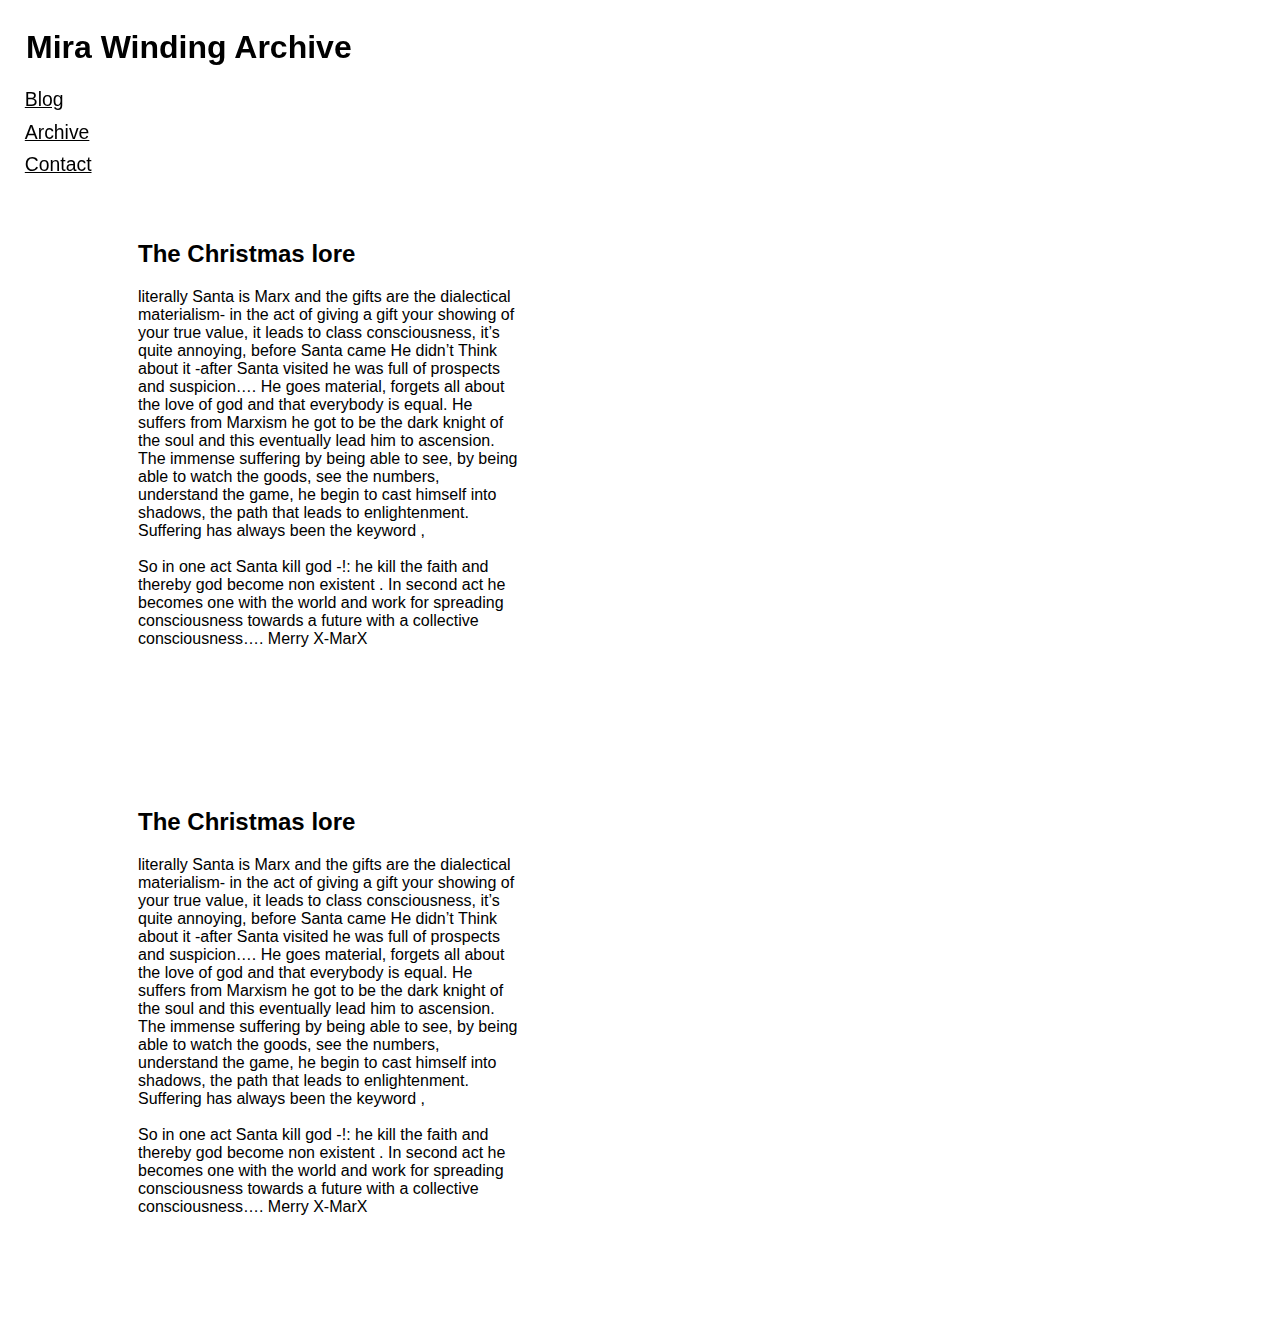
<file: index.html>
<!DOCTYPE html>
<html lang="en">
<head>
    <meta charset="UTF-8">
    <meta name="viewport" content="width=device-width, initial-scale=1.0">
    <title>Masstrology</title>
    <link rel="stylesheet" href="style.css">
    <script src="script.js"></script>
</head>
<body>
    <div class="header">
            <h1>Mira Winding Archive</h1>
        <nav>
            <a href="https://techno-optimism.github.io/Mirawebdemo">Blog</a>
            <a href="https://techno-optimism.github.io/Mirawebdemo/archive">Archive</a>
            <a href="https://techno-optimism.github.io/Mirawebdemo/contact">Contact</a>
        </nav>
    </div>
    <div class="blog-container" id="blog-container">
        <!-- blog posts inserted here -->
    </div>
</body>
</html>
</file>
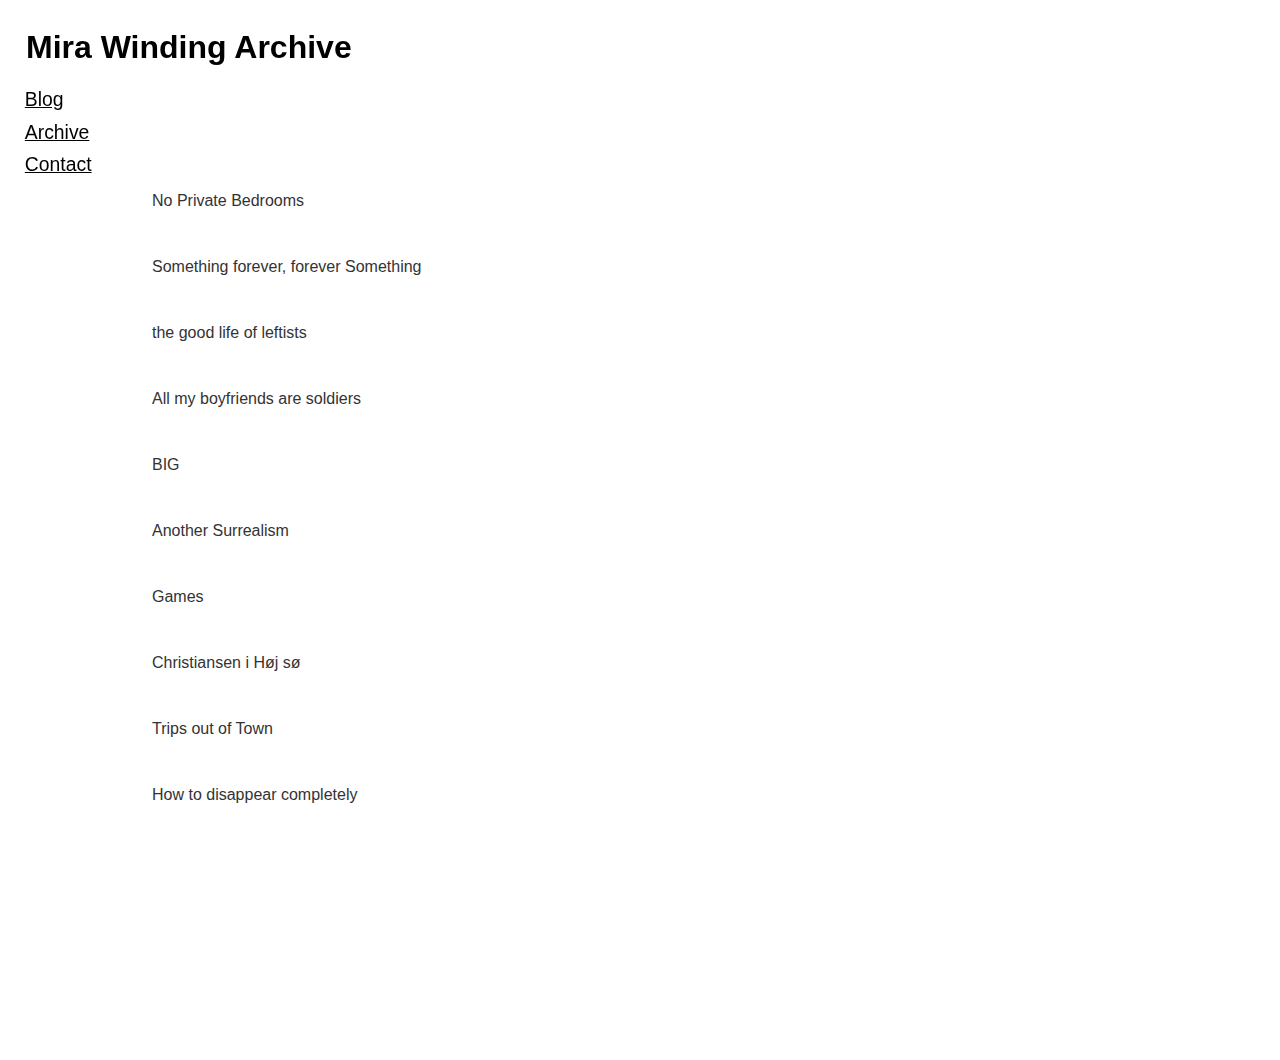
<file: archive.html>
<!DOCTYPE html>
<html lang="en">
<head>
    <meta charset="UTF-8">
    <meta name="viewport" content="width=device-width, initial-scale=1.0">
    <title>Masstrology</title>
    <link rel="stylesheet" href="style.css">
    <script src="script.js"></script>
</head>
<body>
    <div class="header">
            <h1>Mira Winding Archive</h1>
        <nav>
            <a href="https://techno-optimism.github.io/Mirawebdemo">Blog</a>
            <a href="https://techno-optimism.github.io/Mirawebdemo/archive">Archive</a>
            <a href="https://techno-optimism.github.io/Mirawebdemo/contact">Contact</a>
        </nav>
    </div>

    <div class="content">
        <div class="archive-titles">
            <p><a href="https://spassetun.com/exhibitions/mira-winding-no-private-bedrooms">No Private Bedrooms</a></p>
            <p><a href="https://kunstkritikk.dk/omkring-1996">Something forever, forever Something</a></p>
            <p><a href="https://www.wmp-hamburg.com/thegoodlifeofleftists">the good life of leftists</a></p>
            <p><a href="https://www.information.dk/kultur/anmeldelse/2021/01/egen-krop-mellem-historiens-kroppe-lille-brevboks-paa-vesterbrogade">All my boyfriends are soldiers</a></p>
            <p><a href="https://www.inter-pblc.com/exhibitions/big">BIG</a></p>
            <p><a href="https://kunsten.nu/journal/surrealisme-i-en-surrealistisk-verden/">Another Surrealism</a></p>
            <p><a href="https://kunstkritikk.dk/de-spil-vi-spiller/">Games</a></p>
            <p><a href="https://kunsten.nu/artguide/calendar/christiansen-i-hoej-soe/">Christiansen i Høj sø</a></p>
            <p><a href="https://www.vestjyllandskunstpavillon.dk/ARKIV-Samtidskunst-2019-2020">Trips out of Town</a></p>
            <p><a href="https://kunstkritikk.dk/7-december-6/">How to disappear completely</a></p> 
        </div>
    </div>
</body>
</html>
</file>
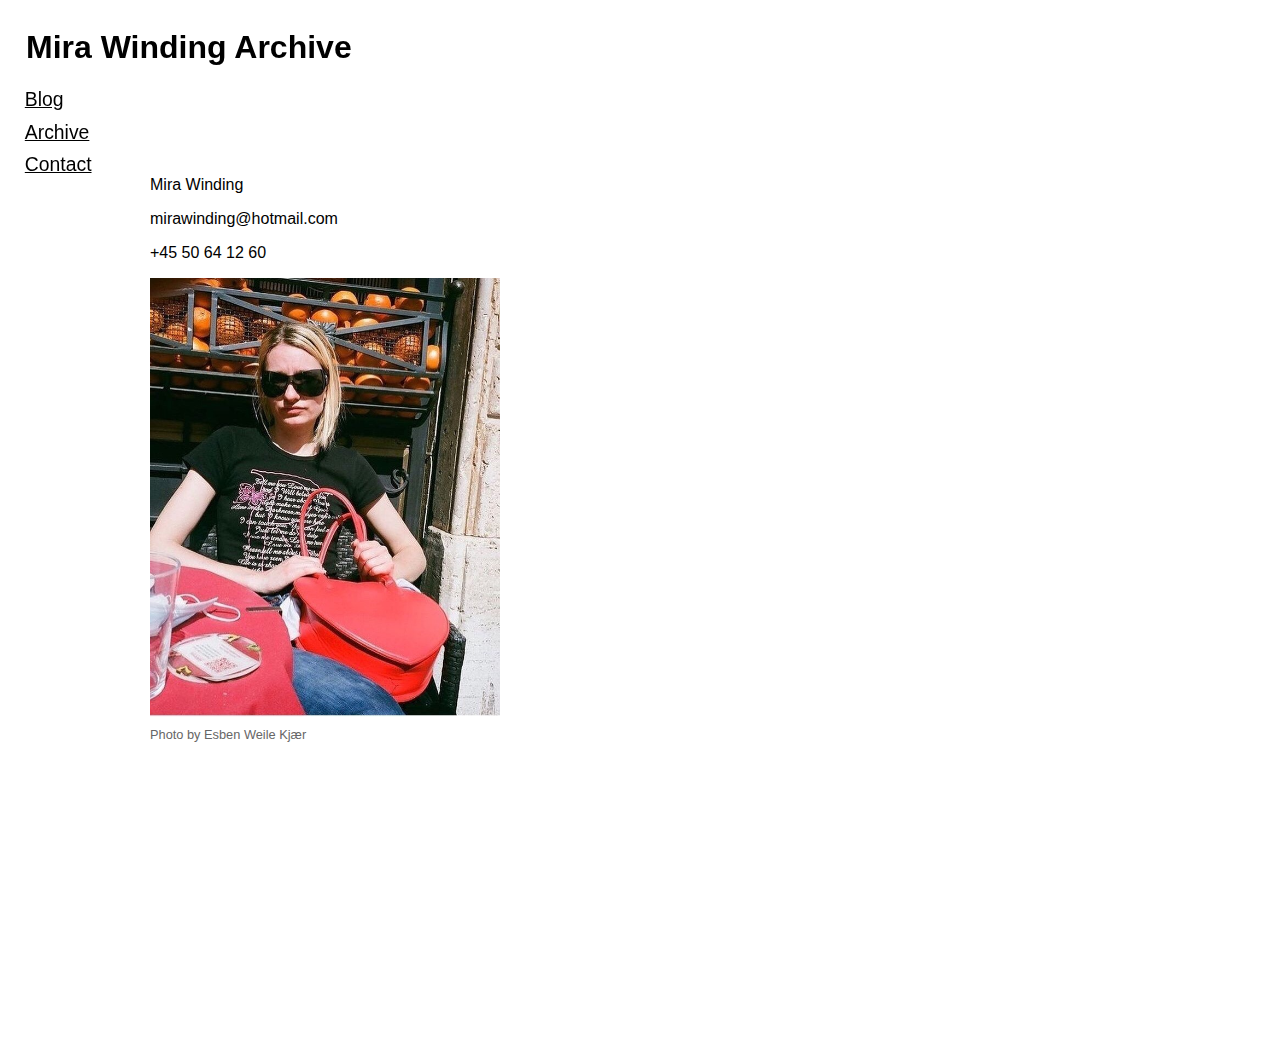
<file: contact.html>
<!DOCTYPE html>
<html lang="en">
<head>
    <meta charset="UTF-8">
    <meta name="viewport" content="width=device-width, initial-scale=1.0">
    <title>Masstrology</title>
    <link rel="stylesheet" href="style.css">
    <script src="script.js"></script>
</head>
<body>
    <div class="header">
            <h1>Mira Winding Archive</h1>
        <nav>
            <a href="https://techno-optimism.github.io/Mirawebdemo">Blog</a>
            <a href="https://techno-optimism.github.io/Mirawebdemo/archive">Archive</a>
            <a href="https://techno-optimism.github.io/Mirawebdemo/contact">Contact</a>
        </nav>
    </div>

    <div class="content">
        <div class="contact-info">
            <p>Mira Winding</p>
            <p><a href="mailto:mirawinding@hotmail.com" target="_blank">mirawinding@hotmail.com</a></p>
            <p><a href="tel:+4550641260">+45 50 64 12 60</a></p>
        </div>
    
        <div class="contact-photo">
            <img src="images/mira_by_esben.jpg" alt="">
            <p>Photo by Esben Weile Kjær</p>
        </div>
    </div>
</body>
</html>
</file>
<file: style.css>
html, body {
    height: 100%;
    margin: 0;
}

body {
    font-family: Helvetica;
    margin: 0;
    padding: 0;
    background: #ffffff;
    display: flex;
    flex-direction: column;
    min-height: 100vh;
    padding-top: 160px; /* Add padding to top of body to prevent overlap with header */
}

.content {
    flex: 1;
}

.header {
    display: flex;
    align-items: flex-start; /* Aligns items vertically centered */
    justify-content: space-between; /* Spaces out header items */
    padding: 0.5em 1em; /* Adjust overall padding of the header */
    background: #ffffff;
    color: #000000;
    text-align: left;
    padding-left: 1em;
    position: fixed; /* Makes the header stay at the top */
    width: 100%; /* Ensures the header spans the entire width */
    top: 0; /* Aligns the header at the top */
    left: 0; /* Aligns the header to the left edge */
    z-index: 1000; /* Ensures the header is above other content */
    height: 80px;
    flex-direction: column;
}

.header h1 {
    margin-left: 10px;
}


.header a {
    color: inherit;
    text-decoration: none;
}

.header nav {
    display: flex;
    flex-direction: column; /* Makes the navigation vertical */
    align-items: flex-start; /* Aligns items to the left */
    font-size: 1.1em; /* Increases the font size */
    padding-left: 0.5em; /* Adds some padding on the left */
    width: 100%;
}

.header nav a {
    margin-bottom: 0.5em; /* Adds space between each link */
    font-size: 1.1em;
    text-decoration: underline;
}

.blog-container {
    width: 35%; /* Reduced from 50% to 60% to not push it too far right */
    padding: 1em; /* Reduced padding for more compact posts */
    margin-left:90px; /* Changed from 1em to auto to center the container */
    padding-top: 2em; /* Adjust if necessary depending on header height */
}


.blog-post {
    position: relative;
    margin-bottom: 4em;
    padding: 2em;
    background: #fff;
    text-align: left;
}

.blog-post:last-child {
    border-bottom: none;
}

.blog-post h2 {
    font-size: 1.5em;
    color: #000000;
    margin-top: 0;
}

.blog-post p {
    line-height: 1.6;
}

.archive-link {
    text-decoration: underline;
}

/* GENERAL PHONE */
@media only screen and (max-width: 900px) {
    .blog-container {
        width: 80%;
        padding: 2em;
    }
}

/* CONTACT */
.contact-info, .contact-photo {
    text-align: left;
    margin-left:150px; /* Adjust the left margin to 60px, assuming base font size is 16px */
}

.contact-info p,
.contact-info a {
    font-size: 1em;
    color: #000000; /* Adjust color as needed */
    text-decoration: none;
}

.contact-info a:hover {
    text-decoration: underline;
}

.contact-photo img {
    max-width: 350px;
    height: auto;
}

.contact-photo p {
    color: #666; /* Adjust color as needed */
    font-size: 0.8em;
    margin-top: 0.5em;
}

/* CONTACT PHONE */
@media only screen and (max-width: 900px) {
    .contact-photo img {
        max-width: 80%;
        height: auto;
    }
}

/* ARCHIVE */
.archive-titles p,
.archive-titles a {
    font-size: 1em;
    color: #333;
    padding-left: 60px;
    margin: 2em 1em 3em;
    text-decoration: none;
}
</file>
